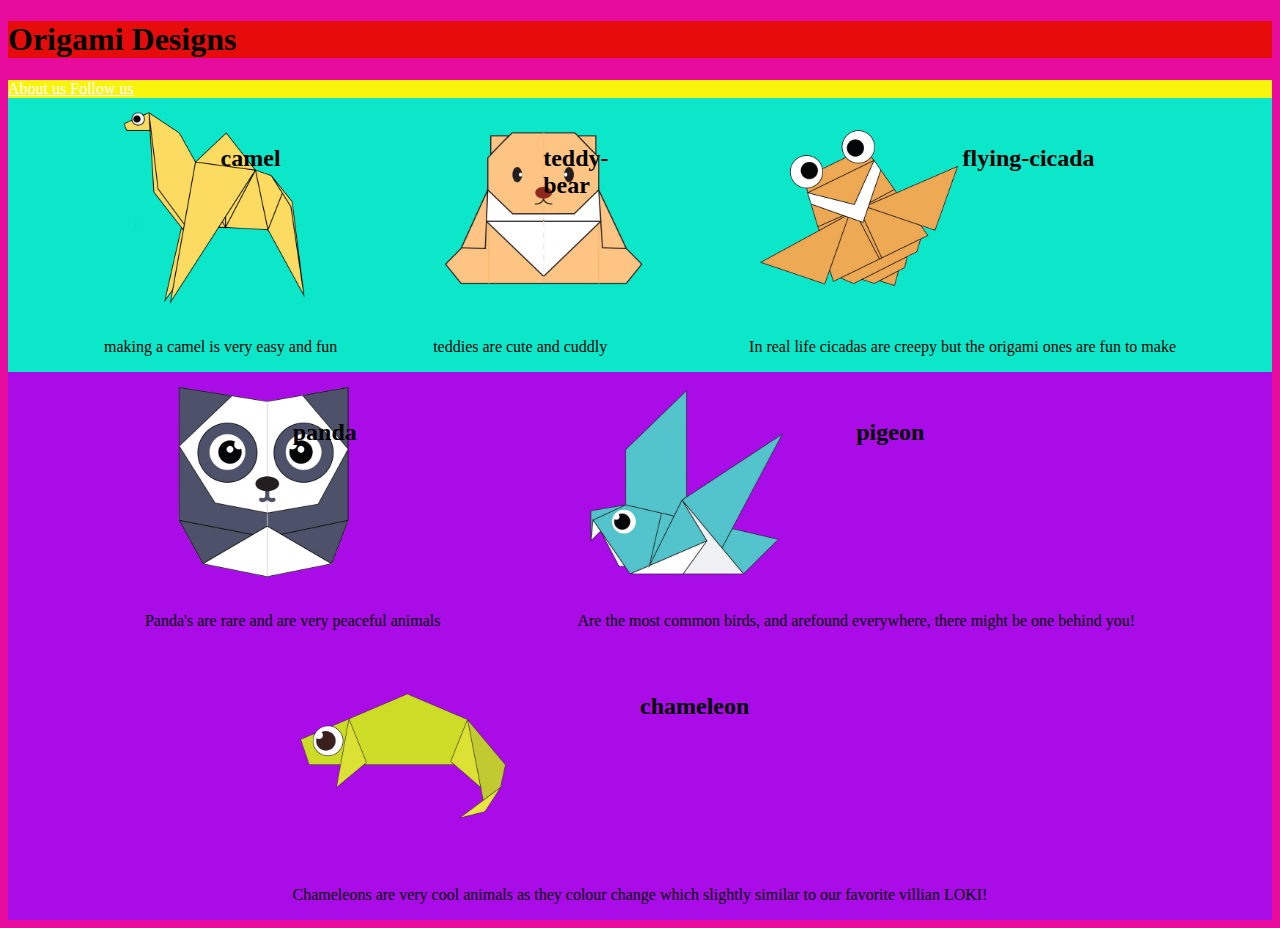
<file: index.html>
<!DOCTYPE HTML>
<html>
    <head>
<title> Origami Time </title>
    </head>
    <link rel = "stylesheet"
    type = "text/css"
    href = "origami.CSS"/>

    <body>

<div class = "header">
<h1>Origami Designs</h1>
</div>

<div class = "menue">
<a href="index.html"> About us </a>
<a href="followus.html"> Follow us </a>
</div>

<div class = "hpy">
<div class = "origami">

<div class ="cam">
<a href="http://origami.me/camel/"><img src="camel.png"width=220 height=220 /> </a>
        <h2>camel</h2>
        <p> making a camel is very easy and fun</p>
</div>

<div class = "tedd">
<a href="http://origami.me/teddy-bear/"><img src="teddy.png"width=220  height=220 /> </a>
        <h2>teddy-bear</h2>
        <p> teddies are cute and cuddly</p>
</div>

<div class ="cic">
<a href="http://origami.me/flying-cicada/"><img src="cicada.png"width=220  height=220 /> </a>
        <h2>flying-cicada</h2> 
        <p> In real life cicadas are creepy but the origami ones are fun to make</p>
</div>

</div> 

<div class = "origami1">

<div class = "pan">
<a href="http://origami.me/panda/"><img src="panda.png"width=220  height=220 /> </a>
        <h2>panda</h2>
        <p> Panda's are rare and are very peaceful animals</p>
</div>
        
<div class="pige">
<a href="http://origami.me/pigeon/"><img src="pigeon.png"width=220  height=220 /> </a>
        <h2>pigeon</h2>
        <p> Are the most common birds, and arefound everywhere, there might be one behind you! </p>
</div>

<div class="chamel">
<a href="http://origami.me/chameleon/"><img src="chameleon.png"width=220  height=220 /> </a>
        <h2>chameleon</h2>
        <p> Chameleons are very cool animals as they colour change which slightly similar to our favorite villian LOKI!</p>        
</div> 

</div>
</div>
    </body>
</html>
</file>
<file: origami.CSS>
.header{
    background-color: #e70c0c;
}
.menue{
    background-color:#f8f40b;
}
.origami{
    display: flex;
    flex-wrap: wrap;
    justify-content: space-evenly;
    background-color: #0ce7ca;
}
.origami1{
    display: flex;
    flex-wrap: wrap;                                                                                                                                    
    justify-content: space-evenly;
    background-color: #a90ce7;
}
body{
    background-color: #e70c9e;
}
a:link{
    color:white;
}
a:visited{
color:rgb(248, 86, 86);
}

.cam{
    position:relative;
}
.cam h2 {
    position:absolute;
    top: 10%;
    left:50%;
    transform:translate(-50,-50);
}

.tedd{
    position:relative;
}
.tedd h2 {
    position:absolute;
    top: 10%;
    left:50%;
    transform:translate(-50,-50);
}
.cic{
    position:relative;
}
.cic h2 {
    position:absolute;
    top: 10%;
    left:50%;
    transform:translate(-50,-50);
}

.pan{
    position:relative;
}
.pan h2 {
    position:absolute;
    top: 10%;
    left:50%;
    transform:translate(-50,-50);
}
.pige{
    position:relative;
}
.pige h2 {
    position:absolute;
    top: 10%;
    left:50%;
    transform:translate(-50,-50);
}

.chamel{
    position:relative;
}
.chamel h2 {
    position:absolute;
    top: 10%;
    left:50%;
    transform:translate(-50,-50);
}
</file>
